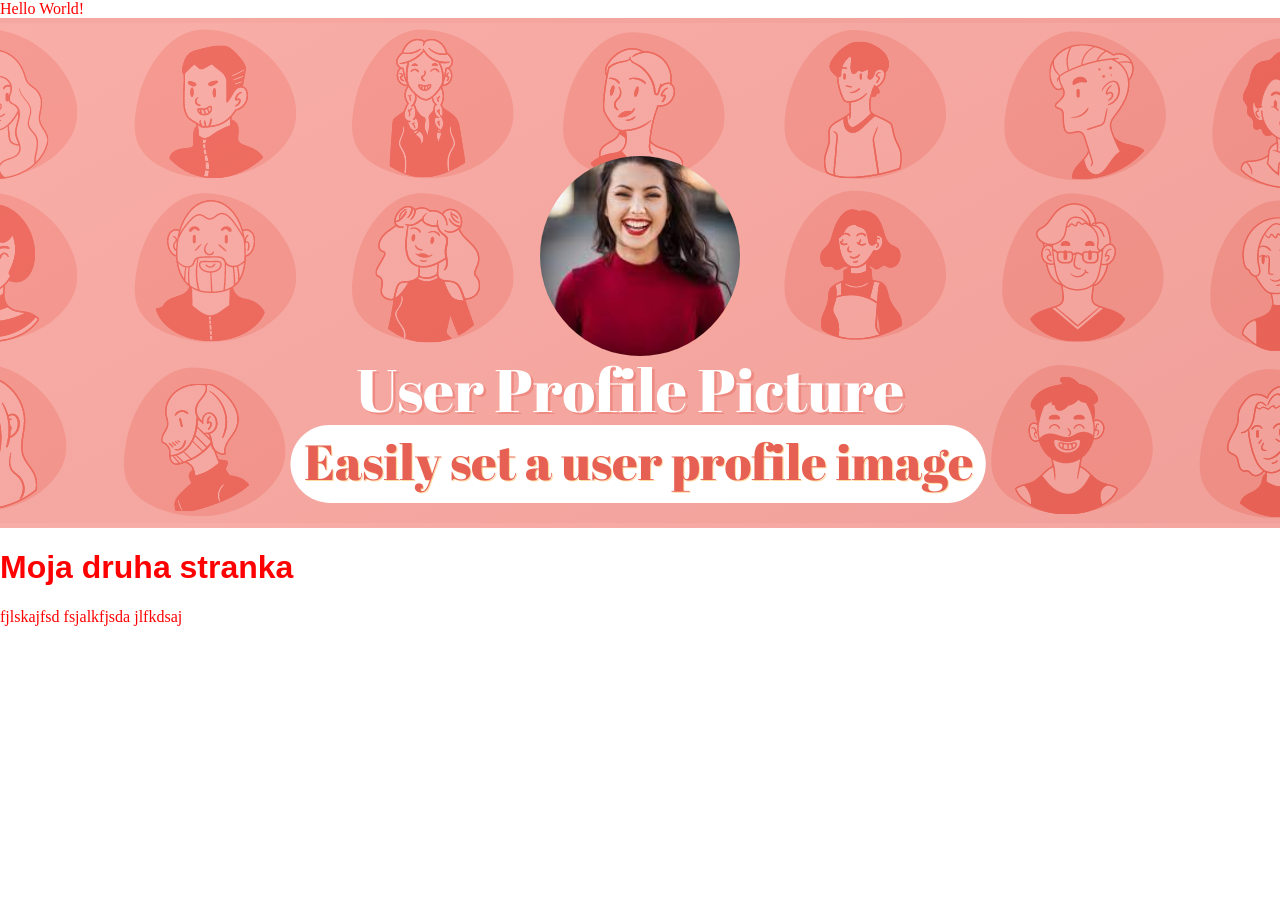
<file: 01.html>
<html>
  <head>
    <title>Profil pouzivatela</title>
    <link rel="stylesheet" type="text/css" href="styles.css">
    </head>
  <body class="red">
    <script type="text/javascript">
      document.write('Hello World!');
    </script>
    <div class="profile-background">
      <div class="profile-image-container">
        <div class="profile-image"></div>
      </div>
    </div>
    <h1>Moja druha stranka</h1>
    fjlskajfsd
    fsjalkfjsda
    jlfkdsaj
  </body>
</html>
</file>
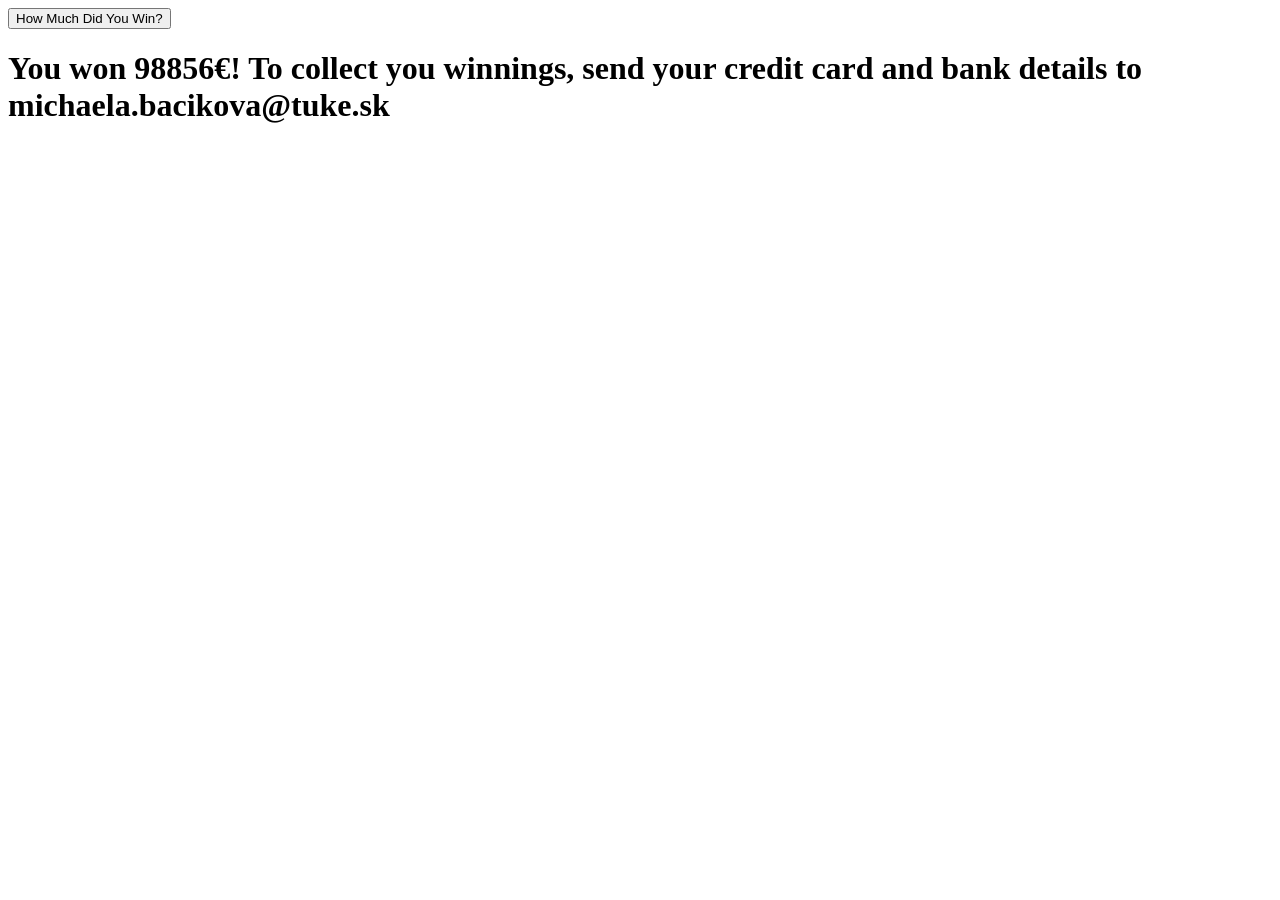
<file: phishing.html>
<!DOCTYPE html>
<html xmlns="http://www.w3.org/1999/xhtml">
    <head>
        <title>Loading scripts</title>
        <script src="phishing.js" type="text/javascript"></script>
    </head>

    <body>
        <input type="button" value="How Much Did You Win?" 
               onclick="showWinningsAlert()"/>
        <script type="text/javascript">
            showWinningsInDocument()
        </script>
    </body>
</html>
</file>
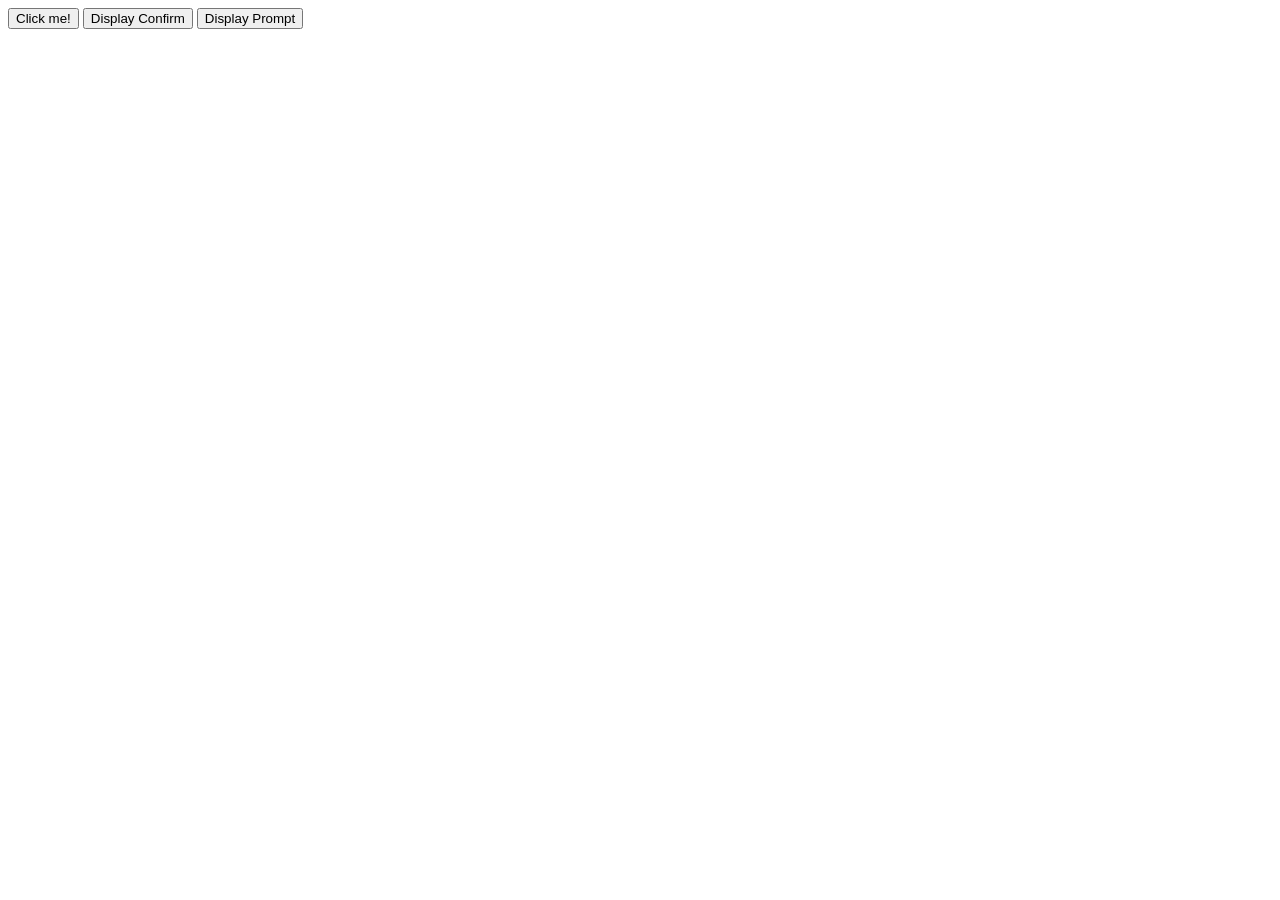
<file: 03-advanced/advanced-js.html>
<html>
    <head>
        <script src="./advanced-js.js" type="text/javascript"></script>
    </head>
    <body>
        <button onclick="myFunction()">Click me!</button>
        <button onclick="displayConfirm()">Display Confirm</button>
        <button onclick="displayPrompt()">Display Prompt</button>
    </body>
</html>
</file>
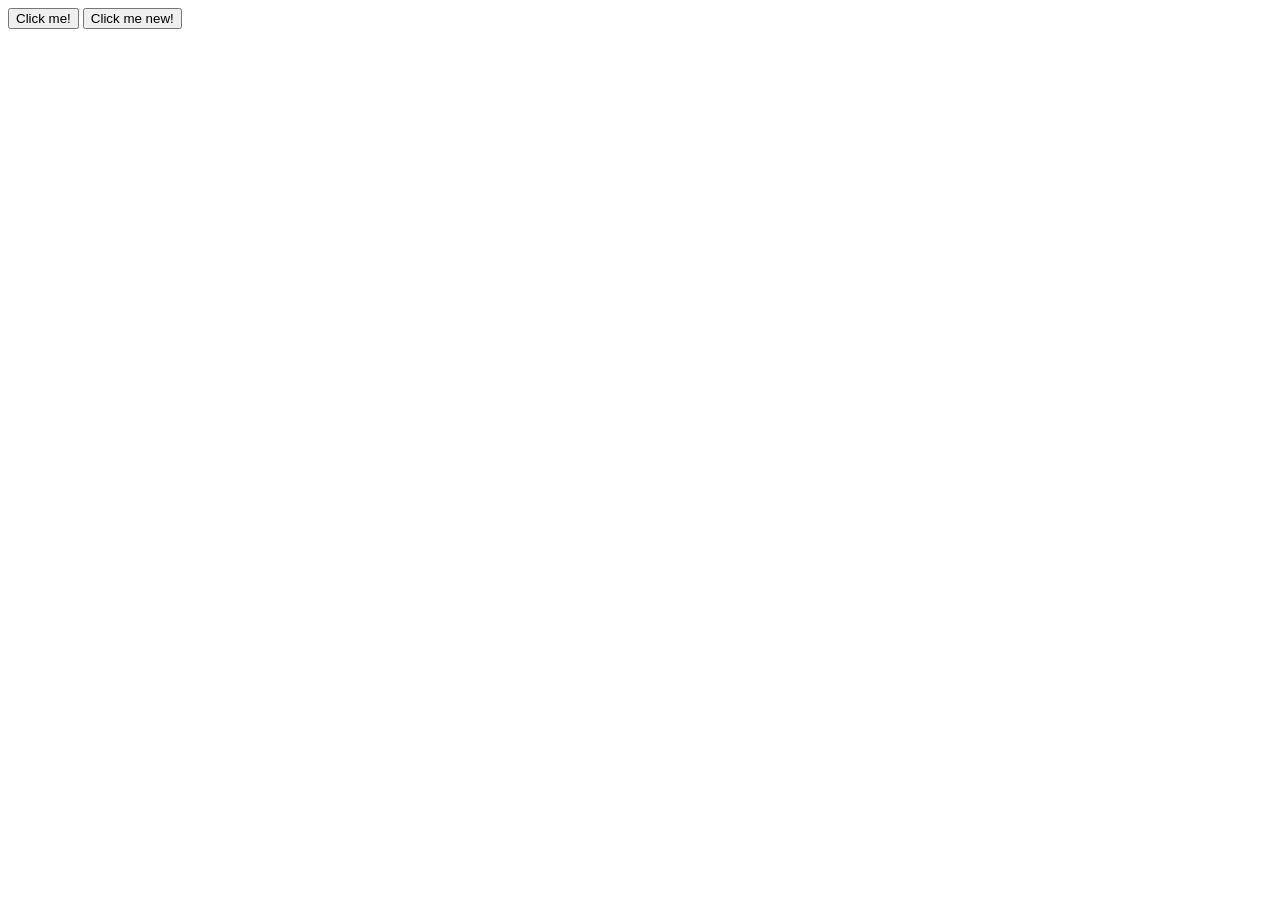
<file: 04-oop/oop.html>
<html>
    <head>
        <script src="./oop.js" type="text/javascript"></script>
        <script src="./oopNew.js" type="text/javascript"></script>
    </head>
    <body>
        <button onclick="myFunction()">Click me!</button>
        <button onclick="myFunctionNew()">Click me new!</button>
    </body>
</html>
</file>
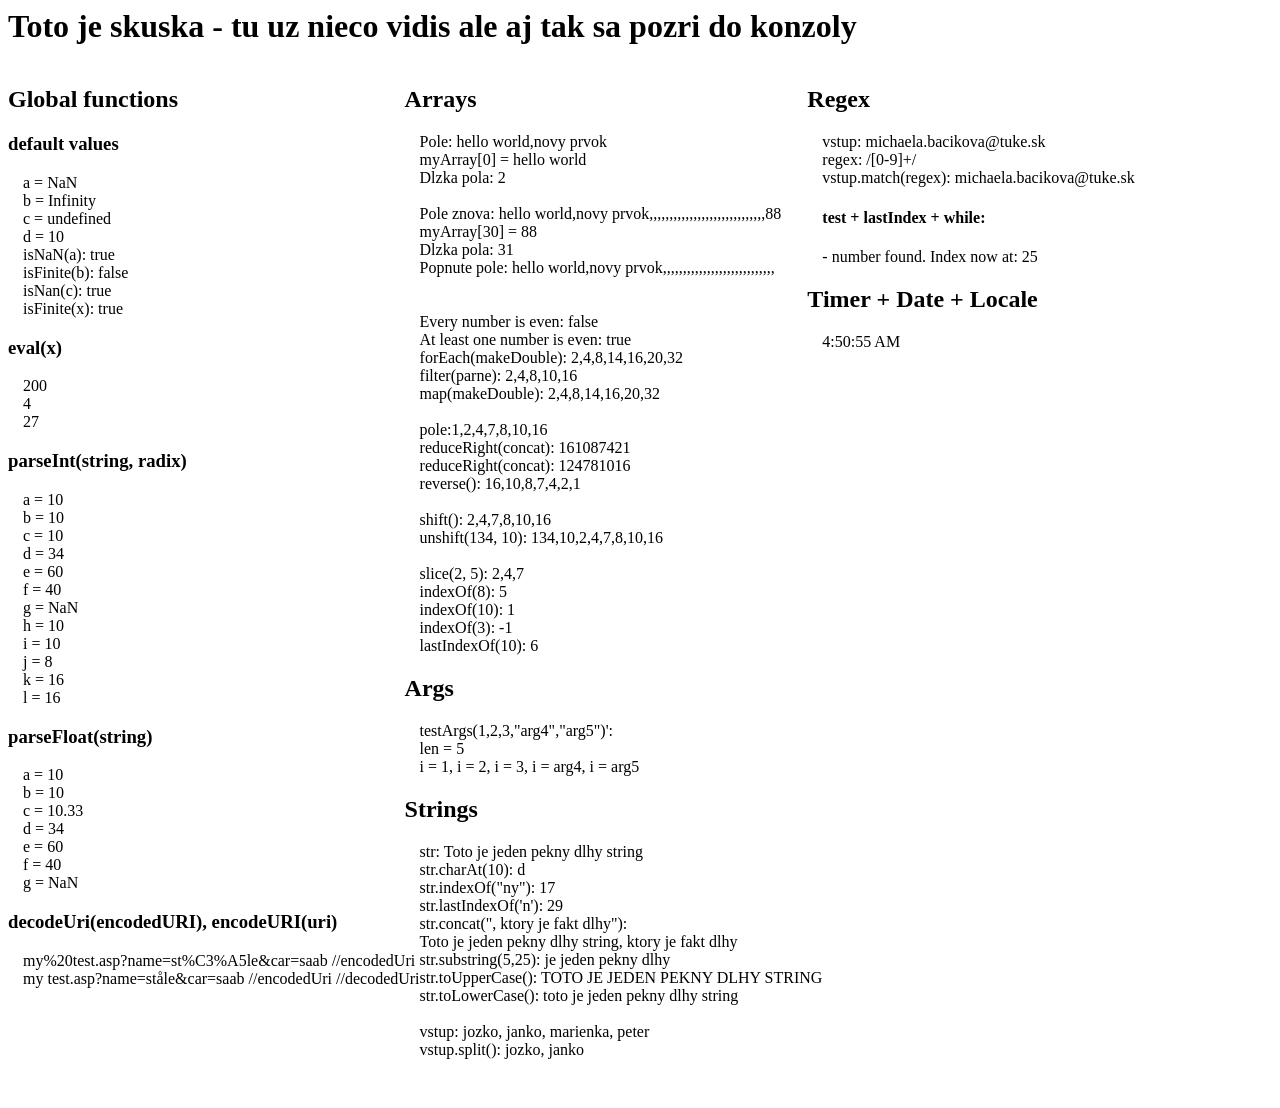
<file: 05-api-and-dom/api.html>
﻿<html>

<head>
    <title>simple page</title>
    <script src="http://code.jquery.com/jquery-1.11.3.min.js"></script>
    <script src="api.js"></script>
    <style>
        .red {
            color: red;
        }

        li {}

        .hiddenTemplates {
            display: none;
        }

        h3,
        h2 {
            margin-left: -15px;
        }

        .flex-div {
            display: flex;
            justify-content: flex-start;
            flex-direction: row;
            margin: 15px;
        }
    </style>
</head>

<body>
    <H1>Toto je skuska - tu uz nieco vidis ale aj tak sa pozri do konzoly</H1>
    <div class="flex-div">
        <div>
            <h2>Global functions</h2>
            <h3>default values</h3>
            <p id="defaultValues"></p>
            <h3>eval(x)</h3>
            <p id="eval"></p>
            <h3>parseInt(string, radix)</h3>
            <p id="parseInt"></p>
            <h3>parseFloat(string)</h3>
            <p id="parseFloat"></p>
            <h3>decodeUri(encodedURI), encodeURI(uri)</h3>
            <p id="decodeUri"></p>
        </div>
        <div>
            <h2>Arrays</h2>
            <p id="arrays"></p>
            <h2>Args</h2>
            <p id="args"></p>
            <h2>Strings</h2>
            <p id="strings"></p>
        </div>
        <div>
            <h2>Regex</h2>
            <p id="regex"></p>
            <h2>Timer + Date + Locale</h2>
            <p id="timer"></p>
        </div>
    </div>
    <noscript>
        <p>Your browser either does not support JavaScript, or you have JavaScript turned off.</p>
    </noscript>
</body>

</html>
</file>
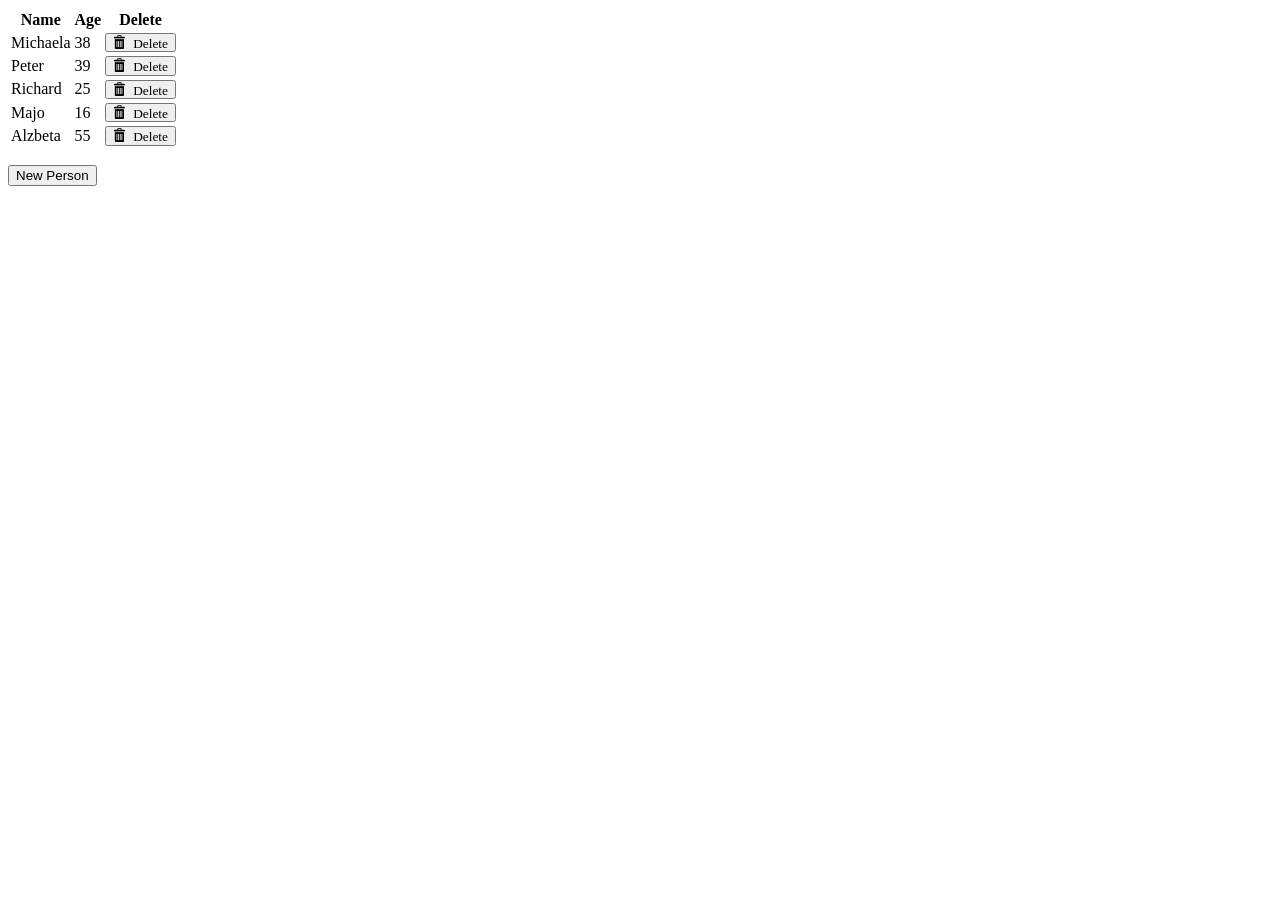
<file: 05-api-and-dom/oop.html>
<html>
    <head>
        <script type="text/javascript" src="https://code.jquery.com/jquery-3.6.0.min.js"></script>
        <!-- <script type="text/javascript" src="./jquery-3.6.0.min.js"></script> -->
        <script src="./oop.js" type="text/javascript"></script>
        <link rel="stylesheet" href="./icomoon/style.css"></head>
        <link rel="stylesheet" href="./oop.css"></head>
    </head>
    <body>
        <!-- <button onclick="handleClickMeButton()">Click me!</button> -->
        <p>
            <table>
                <thead>
                    <tr>
                        <th>Name</th>
                        <th>Age</th>
                        <th>Delete</th>
                    </tr>
                </thead>
                <tbody id="personTable">
                    
                </tbody>
            </table>
        </p>
        <button id="newPersonButton" onclick="handleNewPerson()">New Person</button>

        <form id="personForm" name="personForm" class="myForm hidden"
              onsubmit="return handlePersonFormSubmit();">
            <label for="name">Name:</label><br/>
            <input type="text" name="name" onblur="handleNameOnBlur()"/><br/>
            <label for="number">Age:</label><br/>
            <input type="number" name="age"/><br/>
            <input type="submit" value="Add person"/>
        </form>
    </body>
</html>
</file>
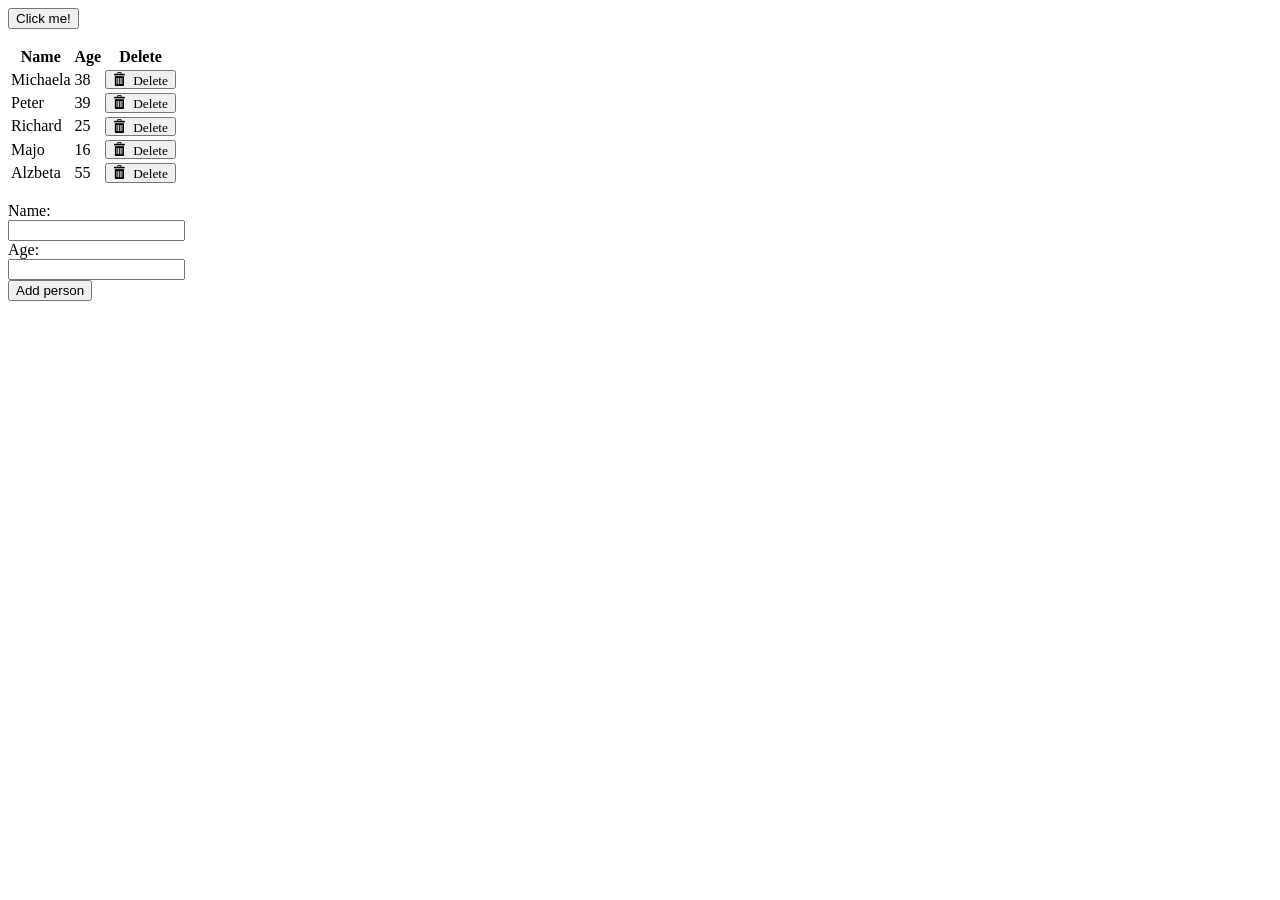
<file: 05-api/oop.html>
<html>
    <head>
        <script type="text/javascript" src="https://code.jquery.com/jquery-3.6.0.min.js"></script>
        <!-- <script type="text/javascript" src="./jquery-3.6.0.min.js"></script> -->
        <script src="./oop.js" type="text/javascript"></script>
        <link rel="stylesheet" href="./icomoon/style.css"></head>
    </head>
    <body>
        <button onclick="handleClickMeButton()">Click me!</button>
        <p>
            <table>
                <thead>
                    <tr>
                        <th>Name</th>
                        <th>Age</th>
                        <th>Delete</th>
                    </tr>
                </thead>
                <tbody id="personTable">
                    
                </tbody>
            </table>
        </p>
        <form name="personForm" 
              onsubmit="return handlePersonFormSubmit();">
            <label for="name">Name:</label><br/>
            <input type="text" name="name" onblur="handleNameOnBlur()"/><br/>
            <label for="number">Age:</label><br/>
            <input type="number" name="age"/><br/>
            <input type="submit" value="Add person"/>
        </form>
    </body>
</html>
</file>
<file: styles.css>
body {
	margin: 0;
}

a { text-decoration: none; }
a:link {color: darkolivegreen}
a:visited {color: cyan}
a:hover, a:active {color: cyan; text-decoration: underline; }

button:focus, button:hover,
input[type="submit"]:focus, input[type="submit"]:hover {
	background-color: antiquewhite;
}

p {
	background-color: beige;
    margin-block-end: 30px;
}

table {
	font-size: 18px;
	background-color: #ffd;
    color: darkslateblue;
	margin: 20px;
	padding: 20px;
    border: 1px solid black;
}

td {
	color: black;
}

ul li a strong { color: green; }

strong {
	color: red;
}

img {
	height: 50px;
}

h1, h2, h3, h4, h5, h6 {
	color: #ff0000;
	font-family: sans-serif
}

.section {
	padding-top: 1rem;
}

.small-section {
	padding-top: 0.5rem;
	border: 1px solid #ffd;
}

#fname {
	border: 1px solid red;
}

.profile-image-container {
	top: 138px;
    left: 0px;
    position: absolute;
	width: 100%;
	/* zarovnanie na stred */
	display: flex;
    justify-content: center;
}

.profile-image {
	background-image: url("profile.jpg");
	height: 200px;
    width: 200px;
	background-position: center;
    background-repeat: no-repeat;
    background-size: cover;
	border-radius: 50%;
	/* zarovnanie na stred cez marginy: */
	/* margin-left: auto;
    margin-right: auto; */
}

.profile-background {
	background-image: url("profile-background.png");
	width: 100%;
	height: 510px;
	background-position: center;
	position: relative;
}

.red { color: red; }
</file>
<file: 05-api-and-dom/icomoon/style.css>
@font-face {
  font-family: 'icomoon';
  src:  url('fonts/icomoon.eot?a4yyf0');
  src:  url('fonts/icomoon.eot?a4yyf0#iefix') format('embedded-opentype'),
    url('fonts/icomoon.ttf?a4yyf0') format('truetype'),
    url('fonts/icomoon.woff?a4yyf0') format('woff'),
    url('fonts/icomoon.svg?a4yyf0#icomoon') format('svg');
  font-weight: normal;
  font-style: normal;
  font-display: block;
}

[class^="icon-"], [class*=" icon-"] {
  /* use !important to prevent issues with browser extensions that change fonts */
  font-family: 'icomoon' !important;
  speak: never;
  font-style: normal;
  font-weight: normal;
  font-variant: normal;
  text-transform: none;
  line-height: 1;

  /* Better Font Rendering =========== */
  -webkit-font-smoothing: antialiased;
  -moz-osx-font-smoothing: grayscale;
}

.icon-file-text:before {
  content: "\e922";
}
.icon-file-empty:before {
  content: "\e924";
}
.icon-files-empty:before {
  content: "\e925";
}
.icon-file-text1:before {
  content: "\e926";
}
.icon-copy:before {
  content: "\e92c";
}
.icon-paste:before {
  content: "\e92d";
}
.icon-stack:before {
  content: "\e92e";
}
.icon-lifebuoy:before {
  content: "\e941";
}
.icon-user:before {
  content: "\e971";
}
.icon-pie-chart:before {
  content: "\e99a";
}
.icon-stats-dots:before {
  content: "\e99b";
}
.icon-bin:before {
  content: "\e9ac";
}
.icon-star-empty:before {
  content: "\e9d7";
}
.icon-star-half:before {
  content: "\e9d8";
}
.icon-star-full:before {
  content: "\e9d9";
}
.icon-exit:before {
  content: "\ea14";
}
.icon-paragraph-justify:before {
  content: "\ea7a";
}
.icon-facebook:before {
  content: "\ea91";
}
.icon-twitter:before {
  content: "\ea96";
}
.icon-paypal:before {
  content: "\ead8";
}
.icon-file-pdf:before {
  content: "\eadf";
}
.icon-quill1:before {
  content: "\e908";
}
.icon-paint-format:before {
  content: "\e90c";
}
.icon-lifebuoy1:before {
  content: "\e942";
}
.icon-floppy-disk:before {
  content: "\e962";
}
.icon-user1:before {
  content: "\e972";
}
.icon-key:before {
  content: "\e98d";
}
.icon-lock:before {
  content: "\e98f";
}
.icon-cog:before {
  content: "\e994";
}
.icon-cogs:before {
  content: "\e995";
}
.icon-bin1:before {
  content: "\e9ad";
}
.icon-bin2:before {
  content: "\e9ae";
}
.icon-shield:before {
  content: "\e9b4";
}
.icon-list:before {
  content: "\e9ba";
}
.icon-list2:before {
  content: "\e9bb";
}
.icon-tree:before {
  content: "\e9bc";
}
.icon-contrast:before {
  content: "\e9d5";
}
.icon-question:before {
  content: "\ea09";
}
.icon-plus:before {
  content: "\ea0a";
}
.icon-cross:before {
  content: "\ea0f";
}
.icon-upload2:before {
  content: "\e9c6";
}
.icon-sphere:before {
  content: "\e9c9";
}
.icon-earth:before {
  content: "\e9ca";
}
.icon-link:before {
  content: "\e9cb";
}
.icon-infinite:before {
  content: "\ea2f";
}
.icon-bug:before {
  content: "\e999";
}
.icon-warning:before {
  content: "\ea07";
}
.icon-notification:before {
  content: "\ea08";
}
.icon-info:before {
  content: "\ea0c";
}
.icon-eye:before {
  content: "\e9ce";
}
.icon-eye-blocked:before {
  content: "\e9d1";
}
</file>
<file: 05-api-and-dom/oop.css>
form, button {
    opacity: 100%;
    visibility: visible;
    transform: scale(100%);
    transition: all 1000ms ease-in-out;
}

form.hidden, button.hidden {
   opacity: 0;
   visibility: hidden;
   transform: scale(0);
}
</file>
<file: 05-api/icomoon/style.css>
@font-face {
  font-family: 'icomoon';
  src:  url('fonts/icomoon.eot?a4yyf0');
  src:  url('fonts/icomoon.eot?a4yyf0#iefix') format('embedded-opentype'),
    url('fonts/icomoon.ttf?a4yyf0') format('truetype'),
    url('fonts/icomoon.woff?a4yyf0') format('woff'),
    url('fonts/icomoon.svg?a4yyf0#icomoon') format('svg');
  font-weight: normal;
  font-style: normal;
  font-display: block;
}

[class^="icon-"], [class*=" icon-"] {
  /* use !important to prevent issues with browser extensions that change fonts */
  font-family: 'icomoon' !important;
  speak: never;
  font-style: normal;
  font-weight: normal;
  font-variant: normal;
  text-transform: none;
  line-height: 1;

  /* Better Font Rendering =========== */
  -webkit-font-smoothing: antialiased;
  -moz-osx-font-smoothing: grayscale;
}

.icon-file-text:before {
  content: "\e922";
}
.icon-file-empty:before {
  content: "\e924";
}
.icon-files-empty:before {
  content: "\e925";
}
.icon-file-text1:before {
  content: "\e926";
}
.icon-copy:before {
  content: "\e92c";
}
.icon-paste:before {
  content: "\e92d";
}
.icon-stack:before {
  content: "\e92e";
}
.icon-lifebuoy:before {
  content: "\e941";
}
.icon-user:before {
  content: "\e971";
}
.icon-pie-chart:before {
  content: "\e99a";
}
.icon-stats-dots:before {
  content: "\e99b";
}
.icon-bin:before {
  content: "\e9ac";
}
.icon-star-empty:before {
  content: "\e9d7";
}
.icon-star-half:before {
  content: "\e9d8";
}
.icon-star-full:before {
  content: "\e9d9";
}
.icon-exit:before {
  content: "\ea14";
}
.icon-paragraph-justify:before {
  content: "\ea7a";
}
.icon-facebook:before {
  content: "\ea91";
}
.icon-twitter:before {
  content: "\ea96";
}
.icon-paypal:before {
  content: "\ead8";
}
.icon-file-pdf:before {
  content: "\eadf";
}
.icon-quill1:before {
  content: "\e908";
}
.icon-paint-format:before {
  content: "\e90c";
}
.icon-lifebuoy1:before {
  content: "\e942";
}
.icon-floppy-disk:before {
  content: "\e962";
}
.icon-user1:before {
  content: "\e972";
}
.icon-key:before {
  content: "\e98d";
}
.icon-lock:before {
  content: "\e98f";
}
.icon-cog:before {
  content: "\e994";
}
.icon-cogs:before {
  content: "\e995";
}
.icon-bin1:before {
  content: "\e9ad";
}
.icon-bin2:before {
  content: "\e9ae";
}
.icon-shield:before {
  content: "\e9b4";
}
.icon-list:before {
  content: "\e9ba";
}
.icon-list2:before {
  content: "\e9bb";
}
.icon-tree:before {
  content: "\e9bc";
}
.icon-contrast:before {
  content: "\e9d5";
}
.icon-question:before {
  content: "\ea09";
}
.icon-plus:before {
  content: "\ea0a";
}
.icon-cross:before {
  content: "\ea0f";
}
.icon-upload2:before {
  content: "\e9c6";
}
.icon-sphere:before {
  content: "\e9c9";
}
.icon-earth:before {
  content: "\e9ca";
}
.icon-link:before {
  content: "\e9cb";
}
.icon-infinite:before {
  content: "\ea2f";
}
.icon-bug:before {
  content: "\e999";
}
.icon-warning:before {
  content: "\ea07";
}
.icon-notification:before {
  content: "\ea08";
}
.icon-info:before {
  content: "\ea0c";
}
.icon-eye:before {
  content: "\e9ce";
}
.icon-eye-blocked:before {
  content: "\e9d1";
}
</file>
